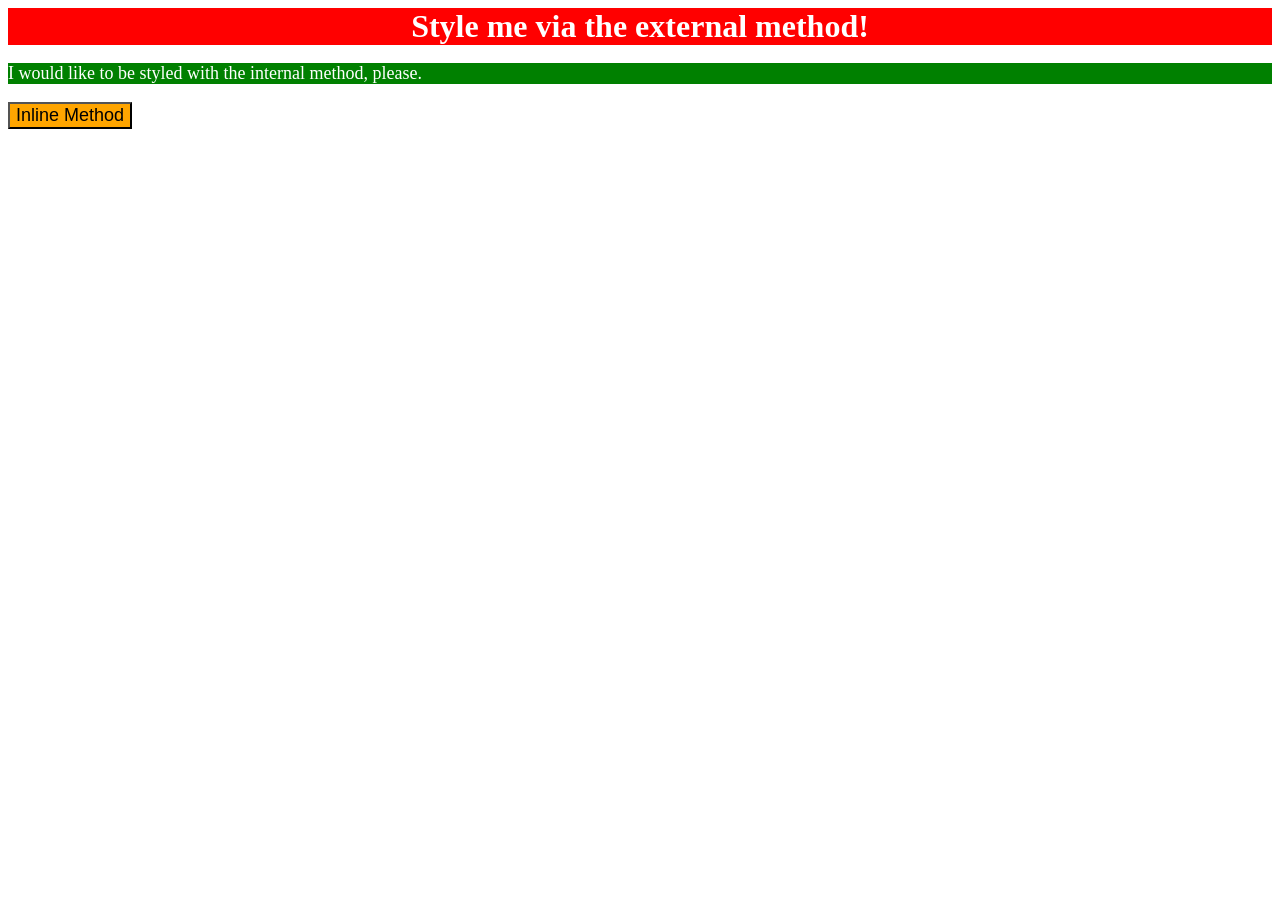
<file: foundations/intro-to-css/01-css-methods/index.html>
<!DOCTYPE html>
<html lang="en">
  <head>
    <meta charset="UTF-8">
    <meta http-equiv="X-UA-Compatible" content="IE=edge">
    <meta name="viewport" content="width=device-width, initial-scale=1.0">
    <link rel="stylesheet" href="style.css">
    <title>Methods for Adding CSS</title>
    <style>
      p
      {
        background: green;
        color: white;
        font-size: 18px;
      }
    </style>
  </head>
  <body>
    <div>Style me via the external method!</div>
    <p>I would like to be styled with the internal method, please.</p>
    <button style="background: orange; font-size: 18px;">Inline Method</button>
  </body>
</html>
</file>
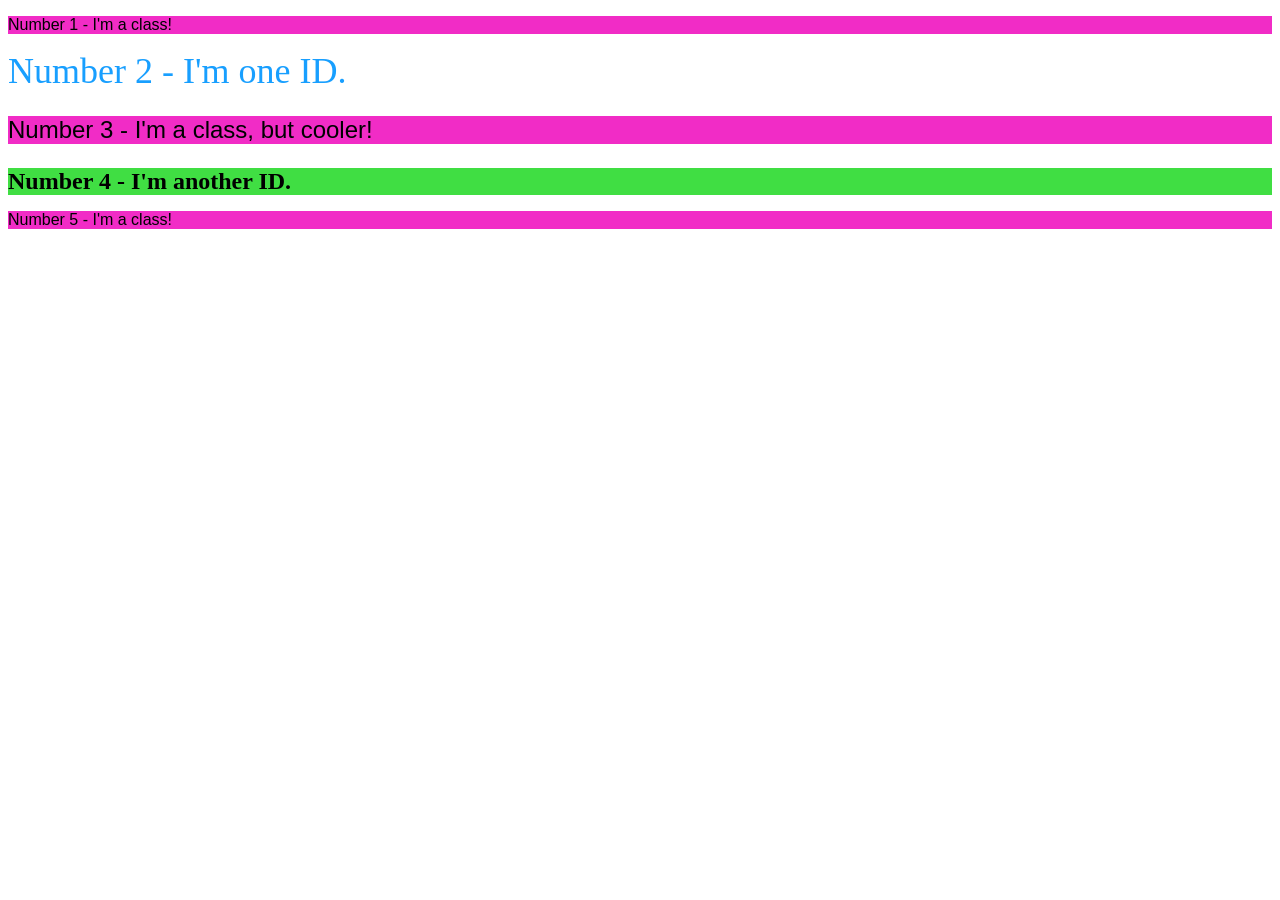
<file: foundations/intro-to-css/02-class-id-selectors/index.html>
<!DOCTYPE html>
<html lang="en">
  <head>
    <meta charset="UTF-8">
    <meta http-equiv="X-UA-Compatible" content="IE=edge">
    <meta name="viewport" content="width=device-width, initial-scale=1.0">
    <title>Class and ID Selectors</title>
    <link rel="stylesheet" href="style.css">
  </head>
  <body>
    <p class="odd" >Number 1 - I'm a class!</p>
    <div id="second">Number 2 - I'm one ID.</div>
    <p class="odd size24">Number 3 - I'm a class, but cooler!</p>

    <div id="four" class="size24">Number 4 - I'm another ID.</div>
    <p class="odd">Number 5 - I'm a class!</p>
  </body>
</html>
</file>
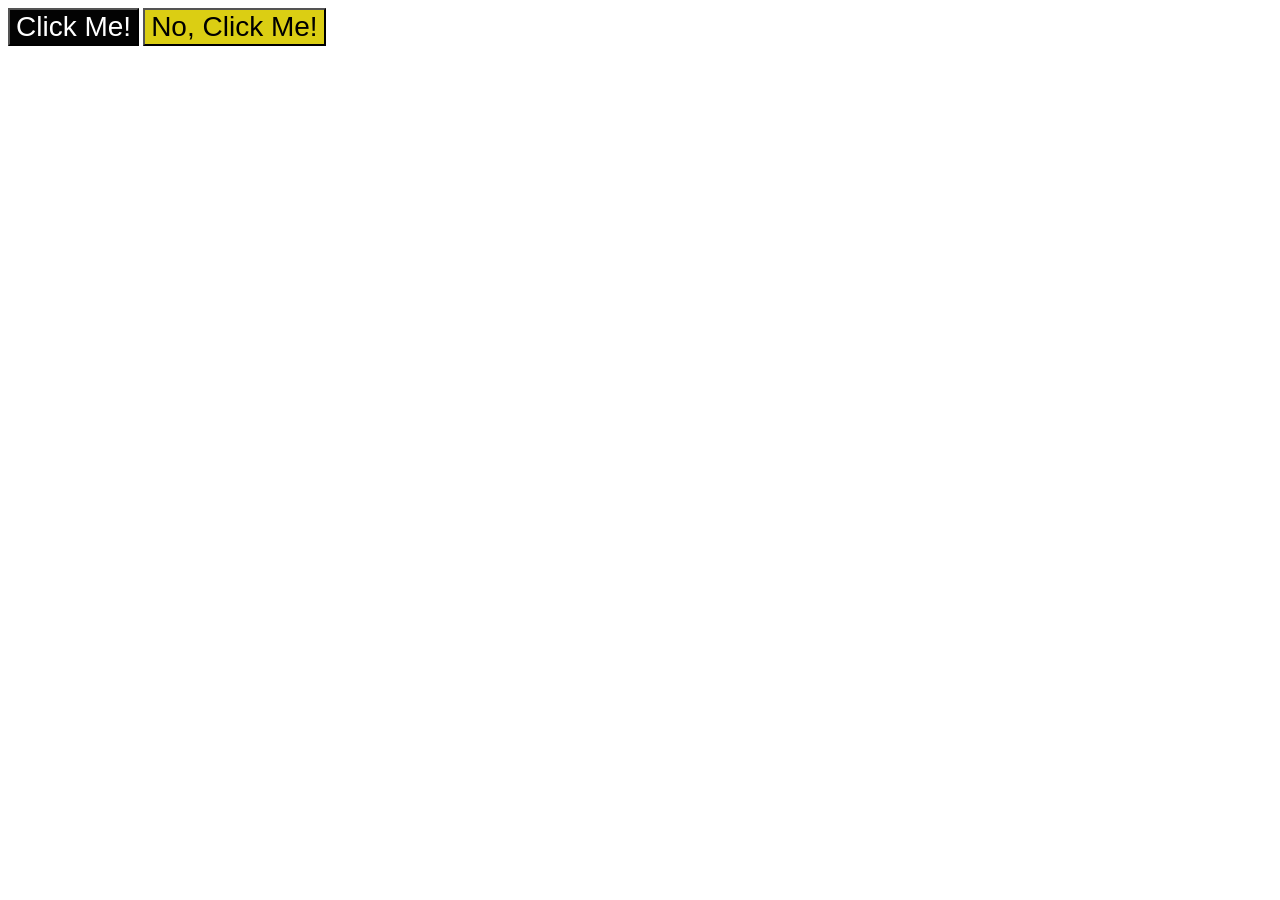
<file: foundations/intro-to-css/03-grouping-selectors/index.html>
<!DOCTYPE html>
<html lang="en">
  <head>
    <meta charset="UTF-8">
    <meta http-equiv="X-UA-Compatible" content="IE=edge">
    <meta name="viewport" content="width=device-width, initial-scale=1.0">
    <title>Grouping Selectors</title>
    <link rel="stylesheet" href="style.css">
  </head>
  <body>
    <button class="first">Click Me!</button>
    <button class="second">No, Click Me!</button>
  </body>
</html>
</file>
<file: foundations/intro-to-css/01-css-methods/style.css>
div
{
    background: red;
    color: white;
    font-size: 32px;
    text-align: center;
    font-weight: bold;
}
</file>
<file: foundations/intro-to-css/02-class-id-selectors/style.css>
/* A
dd CSS Styling */

.odd
{
    background: rgb(241, 44, 198);
    font-family: Verdana, DejaVuSans, sans-serif;
}

#second
{
    color: rgb(24, 159, 255);
    font-size: 36px;
}

.size24
{
    font-size: 24px;
}

#four
{
    font-weight: bold;
    background: rgb(64, 222, 67);
}
</file>
<file: foundations/intro-to-css/03-grouping-selectors/style.css>
.first
{
    background-color: rgb(3,3 , 3);
    color: rgb(255,255,255);
}

.second
{
    background: rgb(219, 206, 19);
}

.first, .second
{
    font-size: 28px;
    font-family: Helvetica, 'Times New Roman', sans-serif;
}
</file>
